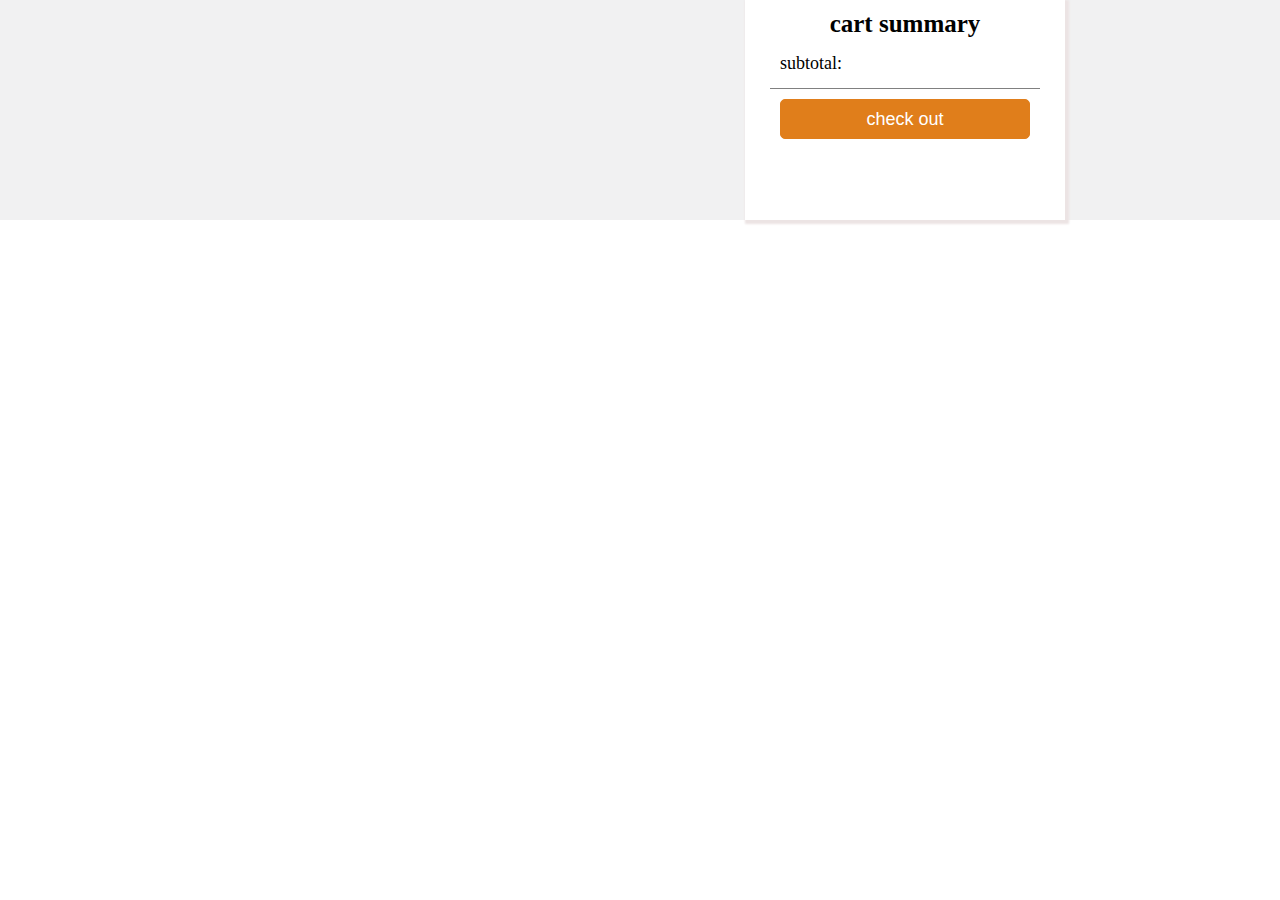
<file: cart.html>
<!DOCTYPE html>
<html lang="en">

<head>
    <meta charset="UTF-8">
    <meta http-equiv="X-UA-Compatible" content="IE=edge">
    <meta name="viewport" content="width=device-width, initial-scale=1.0">
    <link rel="stylesheet" href="../fontawesome-free-6.2.1-web/css/all.css">
    <title>Document</title>
    <style>
        *{
            margin: 0;
            padding: 0;
        }
        #con {
            background-color:rgb(238, 165, 92);
            width: 500px;
            height:auto;
            display: flex;
            flex-wrap: wrap;
            justify-content: space-around;
            align-items: center;
            padding-inline: 10px;
        }

        .contain1 p {
            font-size: 20px;
            color: black;
        }

        .contain1 h2 {
            display: inline-block;
            font-size: 16px;
            font-weight: 400;
        }

        .contain1 h1 {
            display: inline-block;
            font-size: 18px;
            font-weight: 700;
        }

        .in {
            width: 200px;
            height: 150px;
        }

        .contain1 {
            width: 500px;
            height: 350px;
            display: flex;
            justify-content: space-between;
            align-items: end;
            position: relative;
            margin: auto;
            text-align: left;
            background-color:white;
            margin-bottom: 10px;
            margin-top: 10px;
            box-shadow: 2px 2px 2px 2px rgb(211, 208, 208);
            border-radius: 10px;
            padding: 10px 15px;
        }

        #min {
            width: 50px;
            height: 40px;
            background-color: rgb(224, 126, 27);
            border: 1px solid rgb(224, 126, 27);
            border-radius: 10px;
            color: white;
            font-size: 20px;
        }

        .di {
            width: 200px;
            display: flex;
            justify-content: space-between;
            align-items: center;
        }

        #bin {
            margin-top: 10px;
            display: flex;
            justify-content: center;
            align-items: center;
            width: 200px;
            border: none;
        }

        #bin:focus-within {
            background-color: rgb(252, 219, 185);
        }

        #bin i {
            color: rgb(224, 126, 27);
        }
        /* #inercon{
         width: 700px;
         height: 100vh;
         background-color: rgb(236, 228, 228);
        } */
        .bod{
            width: 100%;
            display: flex;
            justify-content: center;
            align-items: start;
            background-color: rgb(241, 241, 242);
        }
        .sub{
            width: 300px;
            height: 200px;
            text-align: center;
            background-color: white;
            padding: 10px;
            box-shadow: 2px 2px 2px 2px rgb(236, 228, 228);
            margin-left: 10px;
            position: sticky;
            top: 0;
        }
        .sub h1{
            font-size: 25px;
            font-weight: 700;
        }
        #out{
          width: 250px;
          height: 40px;
          background-color: rgb(224, 126, 27);
          color: white;
          font-size: 18px;
          border: 1px solid rgb(224, 126, 27);
          border-radius: 5px;
          font-family: Arial, Helvetica, sans-serif;
          margin-top: 10px;
        }
        .sub-total{
            width: 250px;
            height: 50px;
            padding-inline: 10px;
            display: flex;
            justify-content: space-between;
            align-items: center;
            border-bottom: 1px solid gray;
            margin: auto;
        }
        .sub-total h1{
            font-size: 18px;
            font-weight: 500;
        }
        .side{
            text-align: center;
        }
    </style>
</head>

<body>
    <main class="bod">
        <div id="con"></div>
            <div class="sub">
                <h1>cart summary</h1>
                <div class="sub-total">
                   <h1>subtotal:</h1> 
                   <h2 id="total"></h2>
                </div>
                <button onclick="makePayment('tp')" id="out">check out</button>

            </div>
    </main>
</body>

</html>
<script src="cart.js"></script>
<script src="https://checkout.flutterwave.com/v3.js"></script>
</file>
